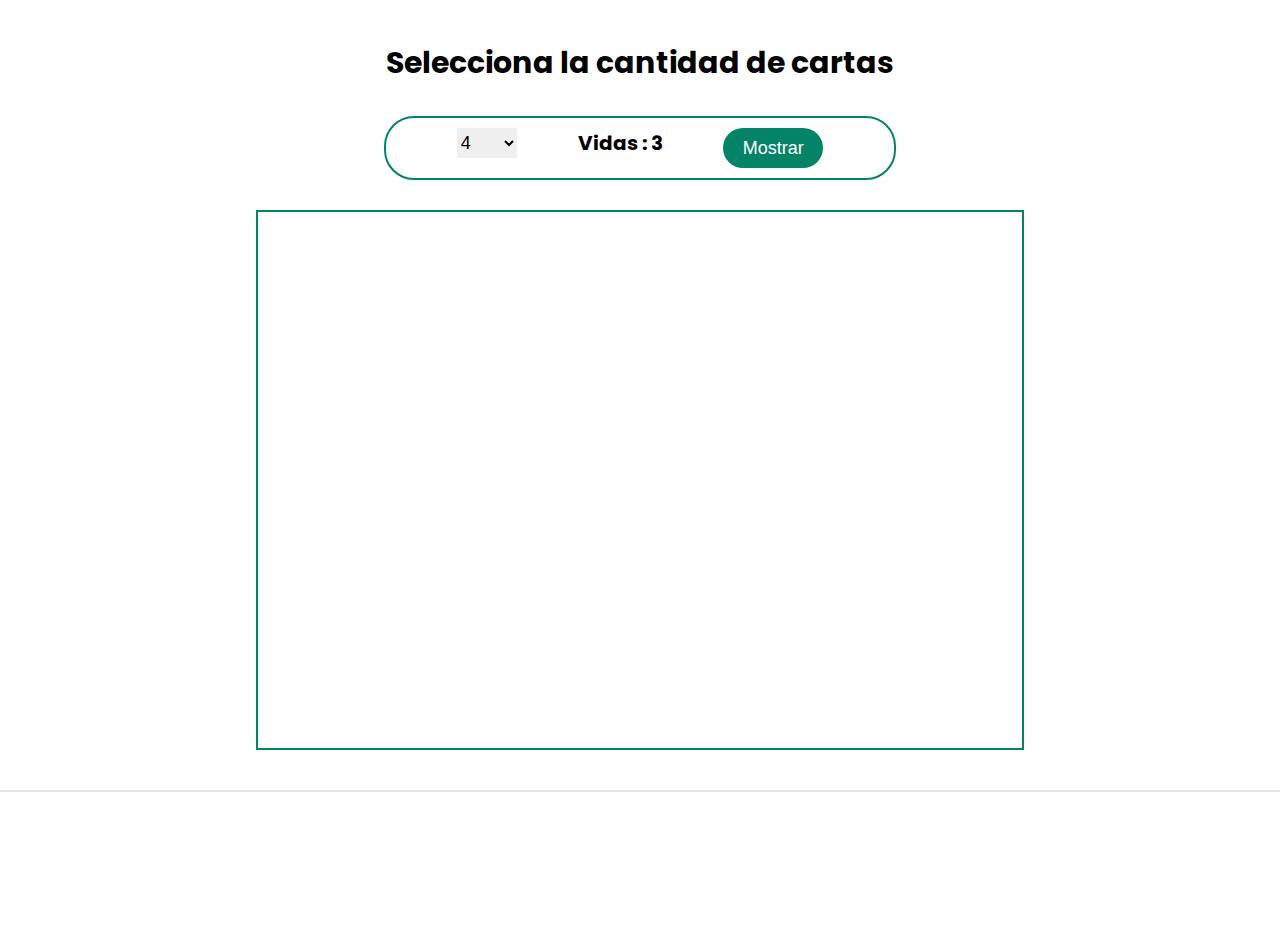
<file: Memorama/index.html>
<!DOCTYPE html>
<html lang="en">
<head>
    <meta charset="UTF-8">
    <meta http-equiv="X-UA-Compatible" content="IE=edge">
    <meta name="viewport" content="width=device-width, initial-scale=1.0">
    <title>Document</title>
    <link rel="stylesheet" href="style.css">
    <link rel="preconnect" href="https://fonts.googleapis.com">
<link rel="preconnect" href="https://fonts.gstatic.com" crossorigin>
<link rel="preconnect" href="https://fonts.googleapis.com">
<link rel="preconnect" href="https://fonts.gstatic.com" crossorigin>
<link href="https://fonts.googleapis.com/css2?family=Poppins:wght@300&display=swap" rel="stylesheet">
</head>
<body>
    <!--Bueno pues aqui es el tiulo nomas-->
    <h2>Selecciona la cantidad de cartas</h2>


    <!--Aqui Ari, tenemos una seccion la cual sirve como contenedor-->
    <section class="opciones">

        <!--Aqui tenemos las opciones a eleguir, es esa cajita donde aparecen los numeros-->
        <select class="seleccion" id="seleccion">
            <option value="4">4</option>
            <option value="6">6</option>
            <option value="8">8</option>
        </select>
        <h3 class="vidas" id="vidas">Vidas : 3</h3>
        <!--Un botoncito-->
        <button class="btn" onclick="tamaño()">Mostrar</button>
    </section>

    <!--Aaaaa mira, aqui esta la magia chida-->
    <!--Aqui solo tenemos un contenedor que contendra las tarjetitas-->
    <!--Pero te preguntaras porque solo un contenedor¿?-->
    <!--Pues porque nosotros crearemos las tarjetitas dinamicamente-->
    <!--Osea nosotros con el boton crearemos divs-->
    <section class="tablero">
    </section>
    <section class="dimeSiNo" id="dimeSiNo">
        <h2 class="mensajeDime" id="mensajeDime"></h2>
    </section>


    <!--Aqui nomas llamamos al scrip, amos a style.css-->
    <script src="script.js"></script>
</body>
</html>
</file>
<file: Memorama/style.css>
/*Ya sabes lo de cajon*/
/*Pd. amos a opciones*/
*{
    padding: 0;
    margin: 0;
    border: 0;
    box-sizing: border-box;
}
body{
    height: 100vh;
    width: 100vw;
}
h2{
    text-align: center;
    margin-top: 40px;
    font-family: 'Poppins', sans-serif;
    font-size: 30px;
}
/*Aqui creamos el contenedor que contendra el select y el botoncito
 ahora amor al seleccion*/
.opciones{
    width: 40%;
    margin: 30px auto;
    display: flex;
    justify-content: space-evenly;
    border: 2px solid #038467;
    border-radius: 30px;
    padding: 10px;
}
.vidas{
    text-align: center;
    font-family: 'Poppins', sans-serif;
    font-size: 20px;
}

/*Aqui esta la cajita, ya sabes solo dando estilos bonitos
amos a btn (el botoncito paps)*/
.seleccion{
    width: 60px;
    height: 30px;
    font-size: 18px;
}


/*aaa pues aqui ocupe un colorss un y lo puse bonito con un radius
acuerdate que puedes ponerle un :hover au au au!!
amos al tablero*/
.btn{
    background-color: #038467;
    color: #ffffff;
    width: 100px;
    height: 40px;
    border-radius: 50px;
    font-size: 18px;
}

/*aqui lo pusimos flexible chido y le dimos un marges pa que no quedara muy junto
y wrap pa que si no cabe, pues que se baje pa bajo :)
amos al .tablero div*/
.tablero{
    display: flex;
    width: 60%;
    height: 60%;
    margin-bottom: 20px;
    margin: auto;
    flex-wrap: wrap;
    justify-content: space-around;
    border: 2px solid #038467;
}


/*vas a decir ¿un div? pero no puso el gus un div en el html
y es correcto ari gameplay
acuerdate que nosotros lo crearemos con el boton
osea cada que apachuremos el boton se van a crear divssssss uuuuuuu
amos a .tablero div .h1*/
.tablero div{
    width: 20%;
    height: 30%;
    margin: 9px;

}

/*ya la vas cachando vea, pero diras y este h1 que!!!???
pues este h1 esta dentro del div que crearemos con el boton
exacto, este h1 va dentro del div y tambien lo creamos dinamico
fin, amos a script.js*/
.tablero div .muestra{
    width: 100%;
}
.tablero div .muestra .a{
    width: 100%;
    display: none;
}
.tablero div .muestra .i{
width: 100%;
cursor: pointer;
}

.tablero div .closed .a{
        width: 100%;
        display: inline-block;
}
.tablero div .closed .i{
    width: 100%;
    display: none;
}
.mensajeDime{
    text-align: center;
    font-family: 'Poppins', sans-serif;
    font-size: 40px;
    color: #038467;
    border-bottom: 2px solid #e6e6e6;
}
</file>
